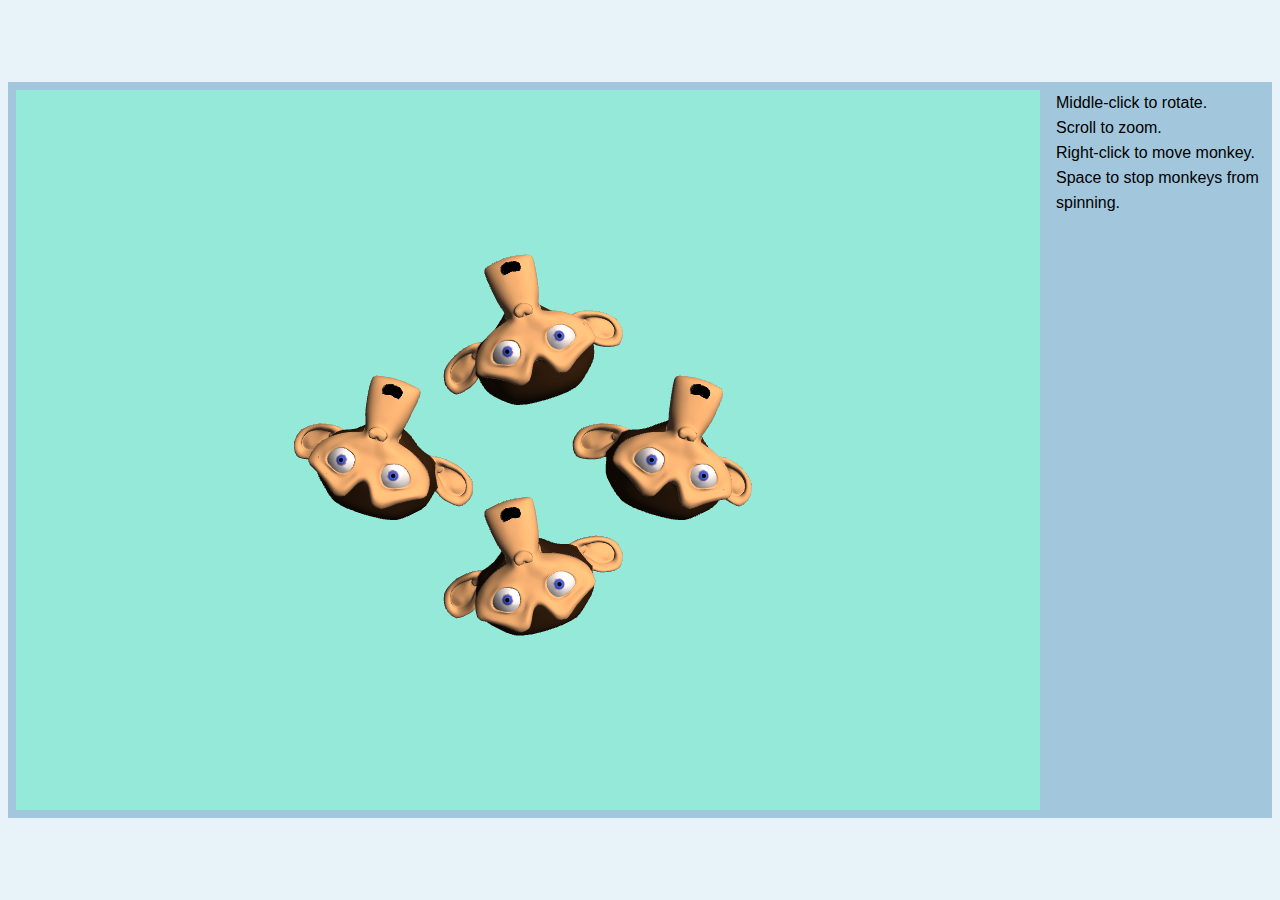
<file: monkey.html>
<html>
	<head>
		<title>Trevor Anderson</title>
        <link rel="stylesheet" href="style.css"/>
	</head>
	<body onload="InitDemo();">
        
        <div class="container">
            <div class="row">
                <div class="fixed-item">
                    <canvas id="game-surface" width="1024" height="720" class="noselect"  oncontextmenu="event.preventDefault();">
                        Your browser does not support HTML5
                    </canvas>
                </div>
                <div class="flex-item">
                    <span class = "instructions">
                        Middle-click to rotate.</br>
                        Scroll to zoom.</br>
                        Right-click to move monkey.</br>
                        Space to stop monkeys from spinning.</br>
                    </span>
                </div>
            </div>
        </div>
        <script src="util.js"></script>
        <script src="app.js"></script>
        <script src="gl-matrix.js"></script>
	</body>
</html>
</file>
<file: style.css>
﻿body {
    background-color: #e7f3f9;
}

.noselect {
    -webkit-touch-callout: none; /* iOS Safari */
    -webkit-user-select: none; /* Safari */
    -khtml-user-select: none; /* Konqueror HTML */
    -moz-user-select: none; /* Old versions of Firefox */
    -ms-user-select: none; /* Internet Explorer/Edge */
    user-select: none; /* Non-prefixed version, currently
                                  supported by Chrome, Opera and Firefox */
    overflow: hidden
}
.container{
    display: flex;
    justify-content: center;
    align-items:center;
    height: 100%;
}
.row{
    display: flex;
    justify-content: center;
    background-color: #a2c7dc;
    width: auto;
}
.fixed-item{
    padding: 8px;
    flex-shrink: 1;
}
.flex-item{
    padding: 8px;
    flex-shrink: 1;
}
.instructions {
    line-height: 25px;
}

#game-surface {
    width: 1024;
    height: 720;
    image-rendering: -moz-crisp-edges;
    image-rendering: -webkit-crisp-edges;
    image-rendering: pixelated;
    image-rendering: crisp-edges;
  }

* {
    font-family: Verdana, Tahoma, "Trebuchet MS", "DejuVu Sans", "Bitstream Vera Sans", sans-serif;
}
</file>
